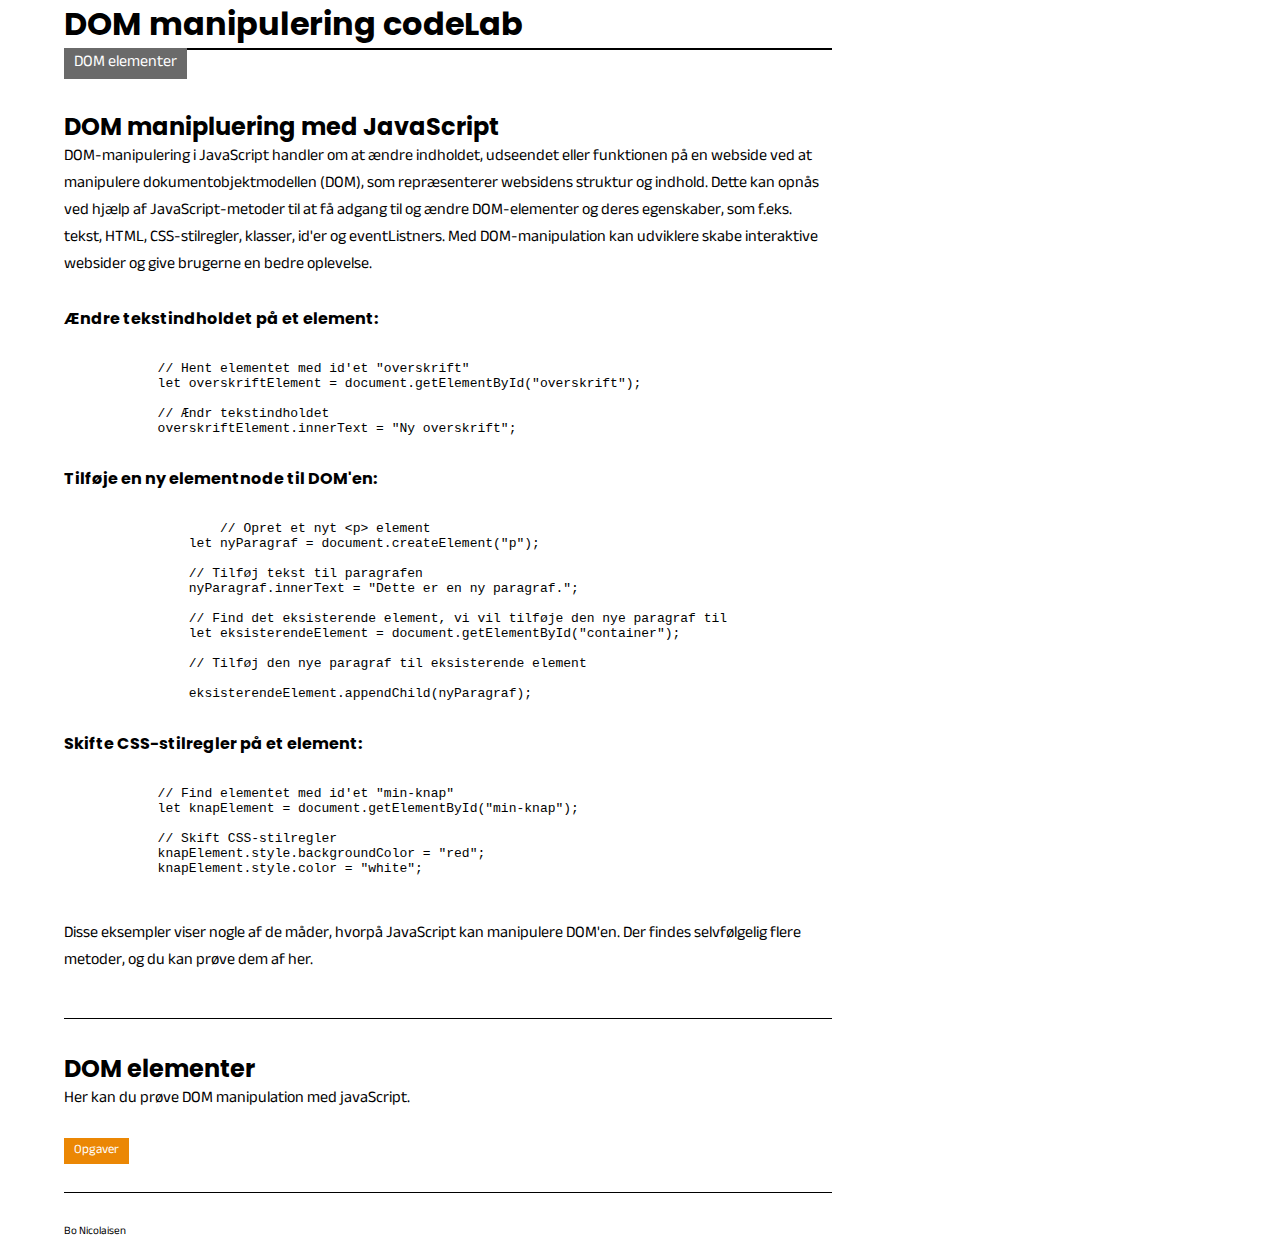
<file: index.html>
<!DOCTYPE html>
<!--[if lt IE 7]>      <html class="no-js lt-ie9 lt-ie8 lt-ie7"> <![endif]-->
<!--[if IE 7]>         <html class="no-js lt-ie9 lt-ie8"> <![endif]-->
<!--[if IE 8]>         <html class="no-js lt-ie9"> <![endif]-->
<!--[if gt IE 8]>      <html class="no-js"> <!--<![endif]-->
<html>

<head>
    <meta charset="utf-8">
    <meta http-equiv="X-UA-Compatible" content="IE=edge">
    <title>DOM manipulering codeLab</title>
    <meta name="description" content="">
    <meta name="viewport" content="width=device-width, initial-scale=1">
    <link rel="stylesheet" href="assets/css/template/main.css">
    <script src="assets/js/template/uvtemplate.js" defer></script>
</head>

<body>

    <header id="top">
        <h1>DOM manipulering codeLab</h1>
        <nav id="mainMenu">
            <!-- menu generated by js from sections by id -->
        </nav>
        <article class="mainDescription">
            <h2>DOM manipluering med JavaScript</h2>
            <p>DOM-manipulering i JavaScript handler om at ændre indholdet, udseendet eller funktionen på en webside ved
                at manipulere
                dokumentobjektmodellen (DOM), som repræsenterer websidens struktur og indhold. Dette kan opnås ved hjælp
                af
                JavaScript-metoder til at få adgang til og ændre DOM-elementer og deres egenskaber, som f.eks. tekst,
                HTML,
                CSS-stilregler, klasser, id'er og eventListners. Med DOM-manipulation kan udviklere skabe interaktive
                websider og
                give brugerne en bedre oplevelse.</p><br>

            <h4>Ændre tekstindholdet på et element:</h4>
            <pre>
                <code>
                
            // Hent elementet med id'et "overskrift"
            let overskriftElement = document.getElementById("overskrift");
            
            // Ændr tekstindholdet
            overskriftElement.innerText = "Ny overskrift";
            </code>
            </pre>

            <h4>Tilføje en ny elementnode til DOM'en:</h4>
            <pre>
                             <code>
                                        
                    // Opret et nyt &ltp&gt element
                let nyParagraf = document.createElement("p");
            
                // Tilføj tekst til paragrafen
                nyParagraf.innerText = "Dette er en ny paragraf.";
                
                // Find det eksisterende element, vi vil tilføje den nye paragraf til
                let eksisterendeElement = document.getElementById("container");
            
                // Tilføj den nye paragraf til eksisterende element

                eksisterendeElement.appendChild(nyParagraf);   
                            </code>
                        </pre>



            <h4>Skifte CSS-stilregler på et element:</h4>


            <pre>
                                 <code>
                                    
            // Find elementet med id'et "min-knap"
            let knapElement = document.getElementById("min-knap");

            // Skift CSS-stilregler
            knapElement.style.backgroundColor = "red";
            knapElement.style.color = "white";        
                                       
                                </code>
                            </pre>

            <p>Disse eksempler viser nogle af de måder, hvorpå JavaScript kan manipulere DOM'en. Der findes selvfølgelig
                flere metoder, og du kan prøve dem af her.</p>

            <br>


        </article>

    </header>


    <section id="sectionOne">
        <h2>DOM elementer</h2>
        <p>Her kan du prøve DOM manipulation med javaScript.</p> <br>
        <ul class="assignmentNav">
            <li><a class="medium" href="domelementer.html">Opgaver</a></li>

        </ul>


        <footer class="sectionFooter">
            <!--   <a href="#top">back</a> -->
        </footer>

    </section>






    <footer>
        <article class="footerInfo">
            Bo Nicolaisen
        </article>
    </footer>



</body>

</html>
</file>
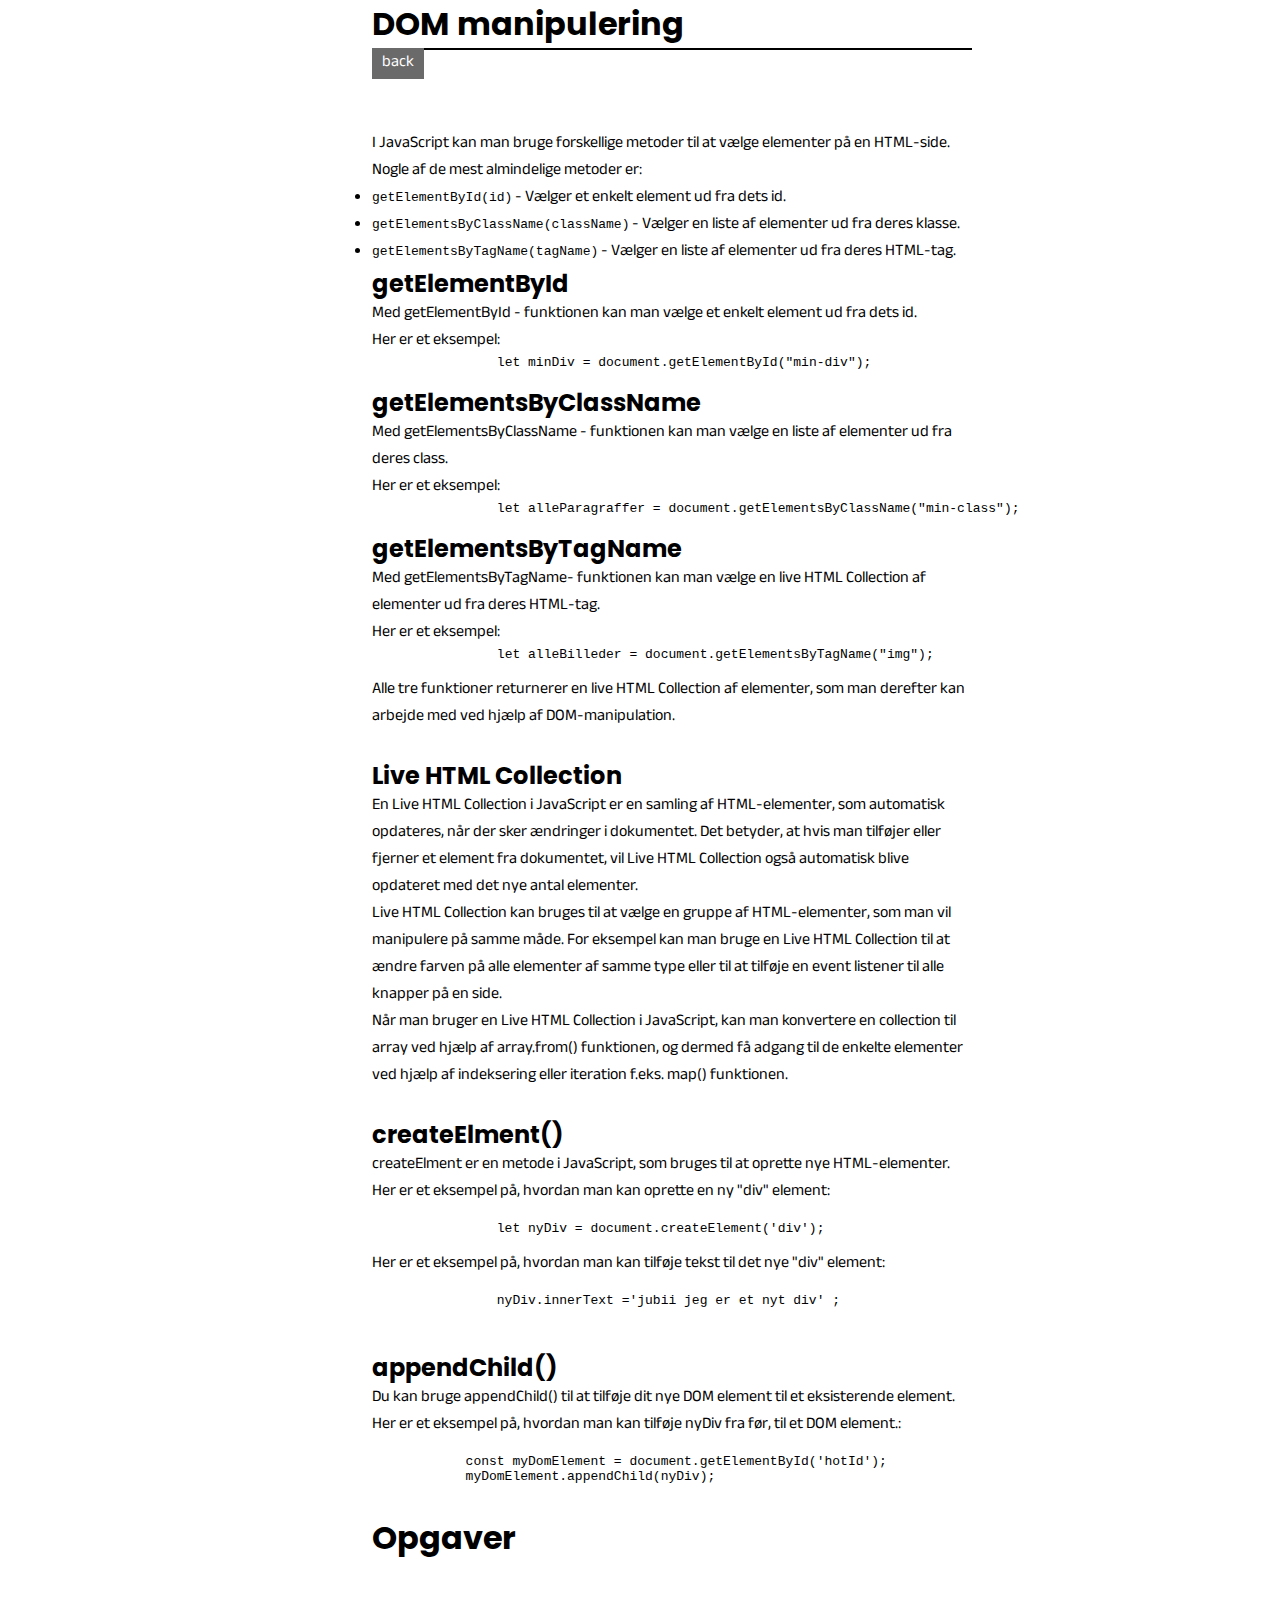
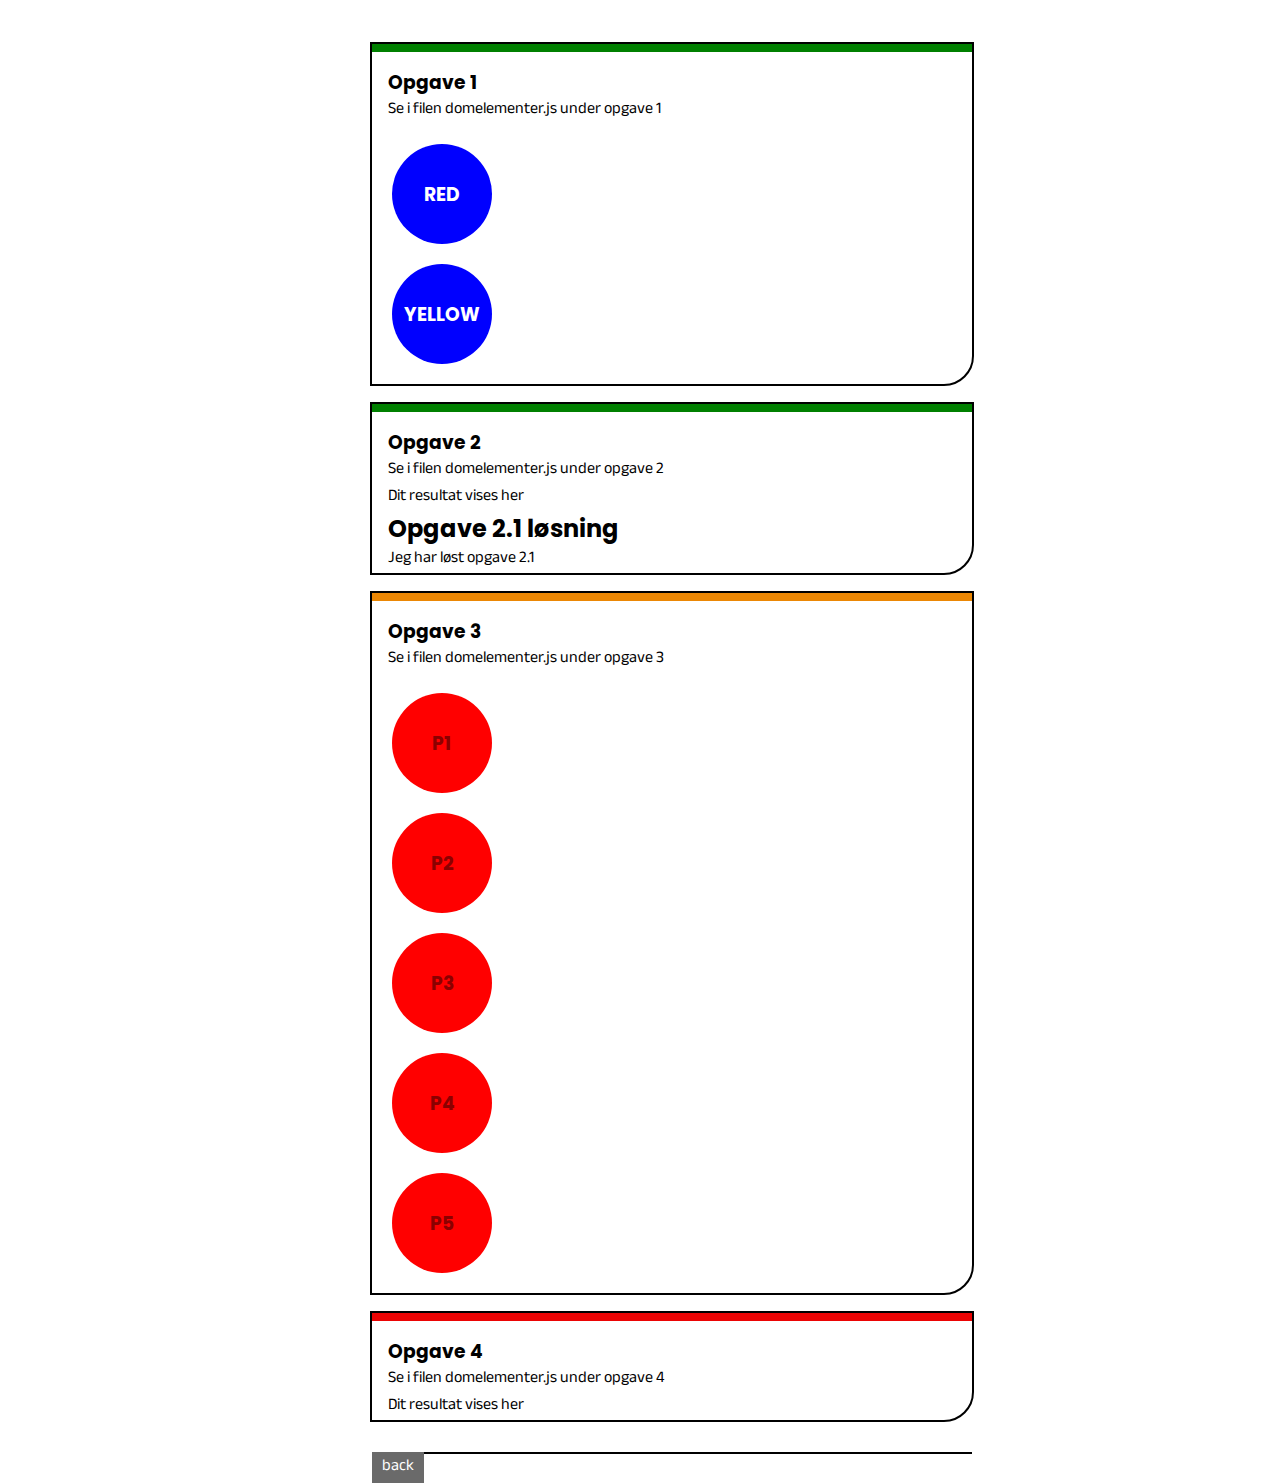
<file: domelementer.html>
<!DOCTYPE html>
<!--[if lt IE 7]>      <html class="no-js lt-ie9 lt-ie8 lt-ie7"> <![endif]-->
<!--[if IE 7]>         <html class="no-js lt-ie9 lt-ie8"> <![endif]-->
<!--[if IE 8]>         <html class="no-js lt-ie9"> <![endif]-->
<!--[if gt IE 8]>      <html class="no-js"> <!--<![endif]-->
<html>

<head>
    <meta charset="utf-8">
    <meta http-equiv="X-UA-Compatible" content="IE=edge">
    <title>DOM manipulering</title>
    <meta name="description" content="">
    <meta name="viewport" content="width=device-width, initial-scale=1">
    <link rel="stylesheet" href="assets/css/template/main.css">
    <link rel="stylesheet" href="assets/css/template/site.css">
    <link rel="stylesheet" href="assets/css/opgaver/domelements.css">
    <script src="assets/js/opgaver/domelementer.js" defer></script>
</head>

<body>
    <header>

        <section class="assignmentTopSection">
            <h1>DOM manipulering</h1>
            <nav>
                <a href="index.html">back</a>
            </nav>

            <br><br>
            <p>I JavaScript kan man bruge forskellige metoder til at vælge elementer på en HTML-side. Nogle af de mest
                almindelige metoder er:</p>
            <ul>
                <li>
                    <code>getElementById(id)</code> - Vælger et enkelt element ud fra dets id.
                </li>
                <li><code>getElementsByClassName(className)</code> - Vælger en liste af elementer ud fra deres
                    klasse.
                </li>
                <li><code>getElementsByTagName(tagName)</code> - Vælger en liste af elementer ud fra deres HTML-tag.
                </li>
            </ul>


            <h2>getElementById</h2>
            <p>Med getElementById - funktionen kan man vælge et enkelt element ud fra dets id. <br> Her er et eksempel:
            </p>
            <pre>
            	let minDiv = document.getElementById("min-div");
            	</pre>

            <h2>getElementsByClassName</h2>
            <p>Med getElementsByClassName - funktionen kan man vælge en liste af elementer ud fra deres class.
                <br> Her er et eksempel:
            </p>
            <pre>
            	let alleParagraffer = document.getElementsByClassName("min-class");
            	</pre>

            <h2>getElementsByTagName</h2>
            <p>Med getElementsByTagName- funktionen kan man vælge en live HTML Collection af elementer ud fra deres
                HTML-tag. <br> Her er
                et
                eksempel:</p>
            <pre>
            	let alleBilleder = document.getElementsByTagName("img");
            	</pre>

            <p>Alle tre funktioner returnerer en live HTML Collection af elementer, som man derefter kan arbejde med ved
                hjælp af
                DOM-manipulation.</p>
            </p>
            <br>

            <h2>Live HTML Collection</h2>
            <p>En Live HTML Collection i JavaScript er en samling af HTML-elementer, som automatisk opdateres, når der
                sker
                ændringer i dokumentet. Det betyder, at hvis man tilføjer eller fjerner et element fra dokumentet, vil
                Live HTML
                Collection også automatisk blive opdateret med det nye antal elementer.</p>
            <p>Live HTML Collection kan bruges til at vælge en gruppe af HTML-elementer, som man vil manipulere på samme
                måde.
                For eksempel kan man bruge en Live HTML Collection til at ændre farven på alle elementer af samme type
                eller til
                at tilføje en event listener til alle knapper på en side.</p>
            <p>Når man bruger en Live HTML Collection i JavaScript, kan man konvertere en collection til array ved hjælp
                af array.from() funktionen, og dermed få adgang til de enkelte elementer ved hjælp
                af
                indeksering eller iteration f.eks. map() funktionen.
            </p>
            <br>


            <h2>createElment()</h2>
            <p>createElment er en metode i JavaScript, som bruges til at oprette nye HTML-elementer. Her er et eksempel
                på,
                hvordan man kan oprette en ny "div" element:</p>
            <pre><code>
                let nyDiv = document.createElement('div');
            </code></pre>
            </p>
            <p>
                Her er et eksempel på, hvordan man kan tilføje tekst til det nye "div" element:
            </p>
            <pre><code>
                nyDiv.innerText ='jubii jeg er et nyt div' ;
                        </code></pre>
            <br>
            <h2>appendChild()</h2>
            <p>
                Du kan bruge appendChild() til at tilføje dit nye DOM element til et eksisterende element. Her er et
                eksempel på, hvordan man kan tilføje nyDiv fra før, til et DOM element.:
            </p>
            <pre><code>
            const myDomElement = document.getElementById('hotId');
            myDomElement.appendChild(nyDiv);
              
                                    </code></pre>


            <h1>Opgaver</h1>
    </header>

    </section>


    <section class="assignmentArea">
        <header class="easy"></header>
        <article>
            <h3>Opgave 1</h3>
            <p>Se i filen domelementer.js under opgave 1</p>
        </article>

        <div id="opgaveOne">
            <figure id="redFigure" class="myFigure">
                <h3>RED</h3>
            </figure>

            <figure id="yellowFigure" class="myFigure">
                <h3>YELLOW</h3>
            </figure>
        </div>
    </section>

    <section class="assignmentArea">
        <header class="easy"></header>
        <article>
            <h3>Opgave 2</h3>
            <p>Se i filen domelementer.js under opgave 2</p>


            <div id="opgaveTwo">
                Dit resultat vises her
            </div>
        </article>
    </section>


    <section class="assignmentArea">
        <header class="medium"></header>
        <article>
            <h3>Opgave 3</h3>
            <p>Se i filen domelementer.js under opgave 3</p>
        </article>

        <div id="opgaveTwo">

            <figure class="purpleFigures myFigure">
                <h3>P1</h3>
            </figure>
            <figure class="purpleFigures myFigure">
                <h3>P2</h3>
            </figure>
            <figure class="purpleFigures myFigure">
                <h3>P3</h3>
            </figure>
            <figure class="purpleFigures myFigure">
                <h3>P4</h3>
            </figure>
            <figure class="purpleFigures myFigure">
                <h3>P5</h3>
            </figure>
        </div>
    </section>

    <section class="assignmentArea">
        <header class="hard"></header>
        <article>
            <h3>Opgave 4</h3>
            <p>Se i filen domelementer.js under opgave 4</p>


            <div id="opgaveFour">
                Dit resultat vises her
            </div>
        </article>
    </section>


    <footer>
        <nav>
            <a href="index.html">back</a>
        </nav>
    </footer>

</body>

</html>
</file>
<file: assets/css/template/main.css>
@import url("https://fonts.googleapis.com/css2?family=Anek+Devanagari&family=Poppins:wght@500&display=swap");

* {
  margin: 0px;
  padding: 0px;
}

body {
  font-family: "Anek Devanagari", sans-serif;
  margin-left: 4em;
  width: 60%;
}

h1,
h2,
h3,
h4,
h5,
h6 {
  font-family: "Poppins", sans-serif;
}

.mainDescription {
  margin-bottom: 2em;
  margin-top: 2em;
  padding-bottom: 1em;
  border-bottom: 1px solid black;
}

.mainDescription ul {
  margin-left: 2em;
  margin-bottom: 1em;
  margin-top: 1em;
}

/*menu style */
nav {
  border-top: 2px solid black;
}

footer {
  margin-top: 30px;
}

ul {
  margin: 0;
  padding: 0;
}

nav li,
.assignmentNav li {
  display: inline-block;
}

a {
  text-decoration: none;
  color: white;

  background-color: rgb(106, 106, 106);
  padding: 2px 10px;
}

a:hover {
  background-color: rgb(128, 26, 26);
  color: white;
}

/* back button*/

.sectionFooter {
  border-top: none;
  border-bottom: 1px solid black;
}

.sectionFooter a {
  color: white;
  background-color: rgb(106, 106, 106);
  text-decoration: none;

  padding: 0px 10px;
}

.sectionFooter a:hover {
  background-color: rgb(128, 26, 26);
  color: white;
}

.footerInfo {
  font-size: 0.7rem;
}

.assignmentNav {
  font-size: 0.8rem;
}

.easy {
  background-color: green;
}

.medium {
  background-color: rgb(235, 135, 4);
}

.hard {
  background-color: rgb(235, 4, 4);
}

.extreme {
  background-color: rgb(0, 0, 0);
}
</file>
<file: assets/css/template/site.css>
@import url("https://fonts.googleapis.com/css2?family=Anek+Devanagari&family=Poppins:wght@500&display=swap");

body {
  margin-left: 2em;
  width: 100%;
  min-width: 400px;
  display: flex;
  align-items: center;
  flex-direction: column;
}

header {
  width: 600px;
  margin-bottom: 1em;
}

.assignmentTopSection {
  margin-bottom: 3em;
}

.assignmentArea {
  margin-top: 1rem;
  width: 600px;
  border: 2px solid black;
  border-radius: 0pc 0px 30px 0px;
  overflow: hidden;
}
.assignmentArea article {
  padding-left: 1rem;
  padding-right: 1rem;
}

button {
  padding: 5px 20px;
  color: white;
  background-color: grey;
  border-radius: 0.5rem;
}

.easy {
  height: 0.5em;
  /* border-bottom: 2px solid black; */
}

.medium {
  height: 0.5em;
  /*  border-bottom: 2px solid black; */
}

.hard {
  height: 0.5em;
  /*  border-bottom: 2px solid black; */
}

.extreme {
  height: 0.5em;

  /*  border-bottom: 2px solid black; */
}

footer {
  width: 600px;
}
</file>
<file: assets/css/opgaver/domelements.css>
.myFigure {
  width: 100px;
  height: 100px;
  border-radius: 50%;
  text-align: center;
  color: white;

  display: flex;
  align-items: center;
  justify-content: center;
  flex-direction: column;
  margin: 20px;
}

#redFigure {
  background-color: red;
}
#yellowFigure {
  background-color: rgb(255, 234, 3);
}

.purpleFigures {
  background-color: rgb(251, 0, 255);
}
</file>
